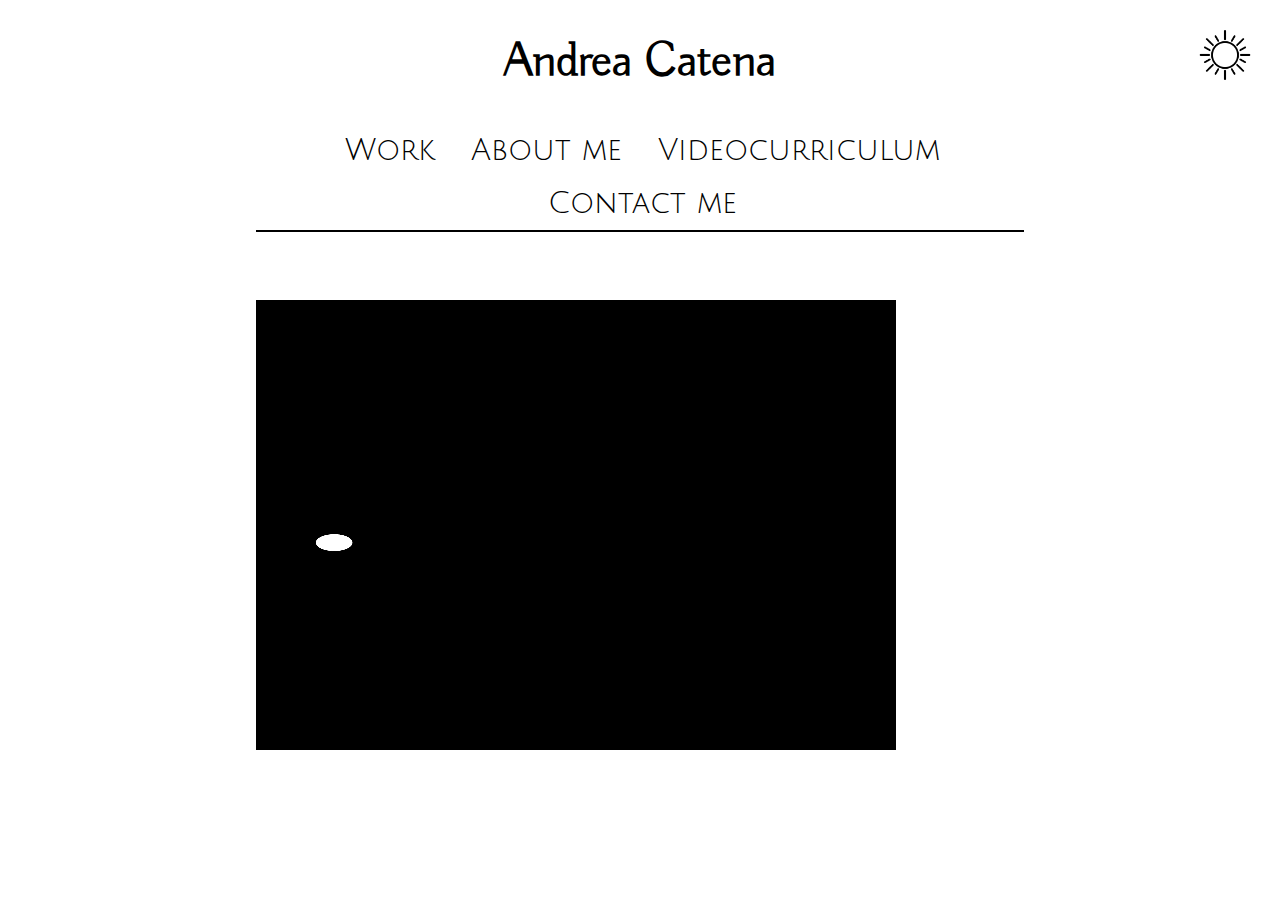
<file: index.html>
<!DOCTYPE html>
<html lang="en">
  <head>
    <meta charset="UTF-8" />
    <meta http-equiv="X-UA-Compatible" content="IE=edge" />
    <meta name="viewport" content="width=device-width, initial-scale=1.0" />
    <link type="text/css" rel="stylesheet" href="style/main.css" />
    <link rel="preconnect" href="https://fonts.gstatic.com" />
    <link
      href="https://fonts.googleapis.com/css2?family=Julius+Sans+One&display=swap"
      rel="stylesheet"
    />
    <link
      href="https://fonts.googleapis.com/css2?family=Buda:wght@300&display=swap"
      rel="stylesheet"
    />
    <script src="js/main.js"></script>
    <title>Document</title>
  </head>
  <body onload="javascript:dark_trigger()">
    <header id="header"><h1>Andrea Catena</h1></header>
    <img
      id="toggle_dn"
      src="images/light.png"
      alt="alt"
      onclick="toggle_dn()"
    />
    <nav id="navbar">
      <div class="menu-btn">
        <div class="menu-bt_burger"></div>
      </div>
      <ul>
        <li><a href="work.html">Work</a></li>
        <li><a href="about_me.html">About me</a></li>
        <li><a href="videocurriculum.html">Videocurriculum</a></li>
        <li><a href="contact.html">Contact me</a></li>
      </ul>
    </nav>
    <div id="animation_div">
      <video
        id="animation"
        controls
        autoplay
        muted
        name="light_logo"
        src="animation/light_logo.mp4"
        type="video/mp4"
      ></video>
    </div>
    <footer></footer>
  </body>
</html>
</file>
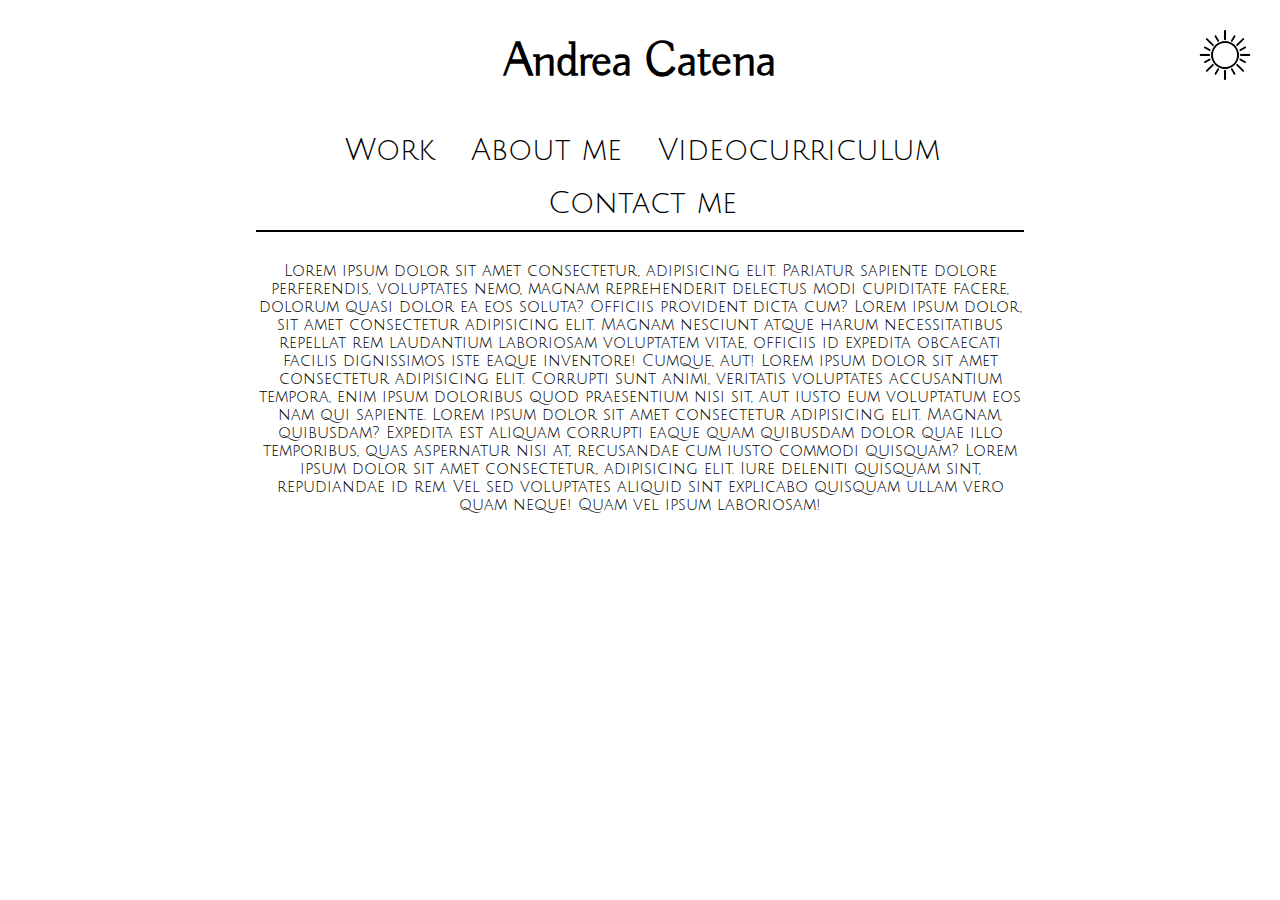
<file: about_me.html>
<!DOCTYPE html>
<html lang="en">
<head>
    <meta charset="UTF-8">
    <meta http-equiv="X-UA-Compatible" content="IE=edge">
    <meta name="viewport" content="width=device-width, initial-scale=1.0">
    <link type="text/css" rel="stylesheet" href="style/main.css" />
    <link
      href="https://fonts.googleapis.com/css2?family=Julius+Sans+One&display=swap"
      rel="stylesheet"
    />
    <link
      href="https://fonts.googleapis.com/css2?family=Buda:wght@300&display=swap"
      rel="stylesheet"
    />
    <script src="js/main.js"></script>
    <title>Document</title>
</head>
<body>
    <header id="header"><h1>Andrea Catena</h1></header>
    <img id="toggle_dn" src="images/light.png" alt="alt" onclick="toggle_dn()">
    <nav id="navbar">
      <ul>
        <li><a href="work.html">Work</a></li>
        <li><a href="about_me.html">About me</a></li>
        <li><a href="videocurriculum.html">Videocurriculum</a></li>
        <li><a href="contact.html">Contact me</a></li>
      </ul>
    </nav>
    <article id="article">
        Lorem ipsum dolor sit amet consectetur, adipisicing elit. Pariatur
        sapiente dolore perferendis, voluptates nemo, magnam reprehenderit
        delectus modi cupiditate facere, dolorum quasi dolor ea eos soluta?
        Officiis provident dicta cum? Lorem ipsum dolor, sit amet consectetur
        adipisicing elit. Magnam nesciunt atque harum necessitatibus repellat rem
        laudantium laboriosam voluptatem vitae, officiis id expedita obcaecati
        facilis dignissimos iste eaque inventore! Cumque, aut! Lorem ipsum dolor
        sit amet consectetur adipisicing elit. Corrupti sunt animi, veritatis
        voluptates accusantium tempora, enim ipsum doloribus quod praesentium nisi
        sit, aut iusto eum voluptatum eos nam qui sapiente. Lorem ipsum dolor sit
        amet consectetur adipisicing elit. Magnam, quibusdam? Expedita est aliquam
        corrupti eaque quam quibusdam dolor quae illo temporibus, quas aspernatur
        nisi at, recusandae cum iusto commodi quisquam? Lorem ipsum dolor sit amet
        consectetur, adipisicing elit. Iure deleniti quisquam sint, repudiandae id
        rem. Vel sed voluptates aliquid sint explicabo quisquam ullam vero quam
        neque! Quam vel ipsum laboriosam!
      </article>
</html>
</file>
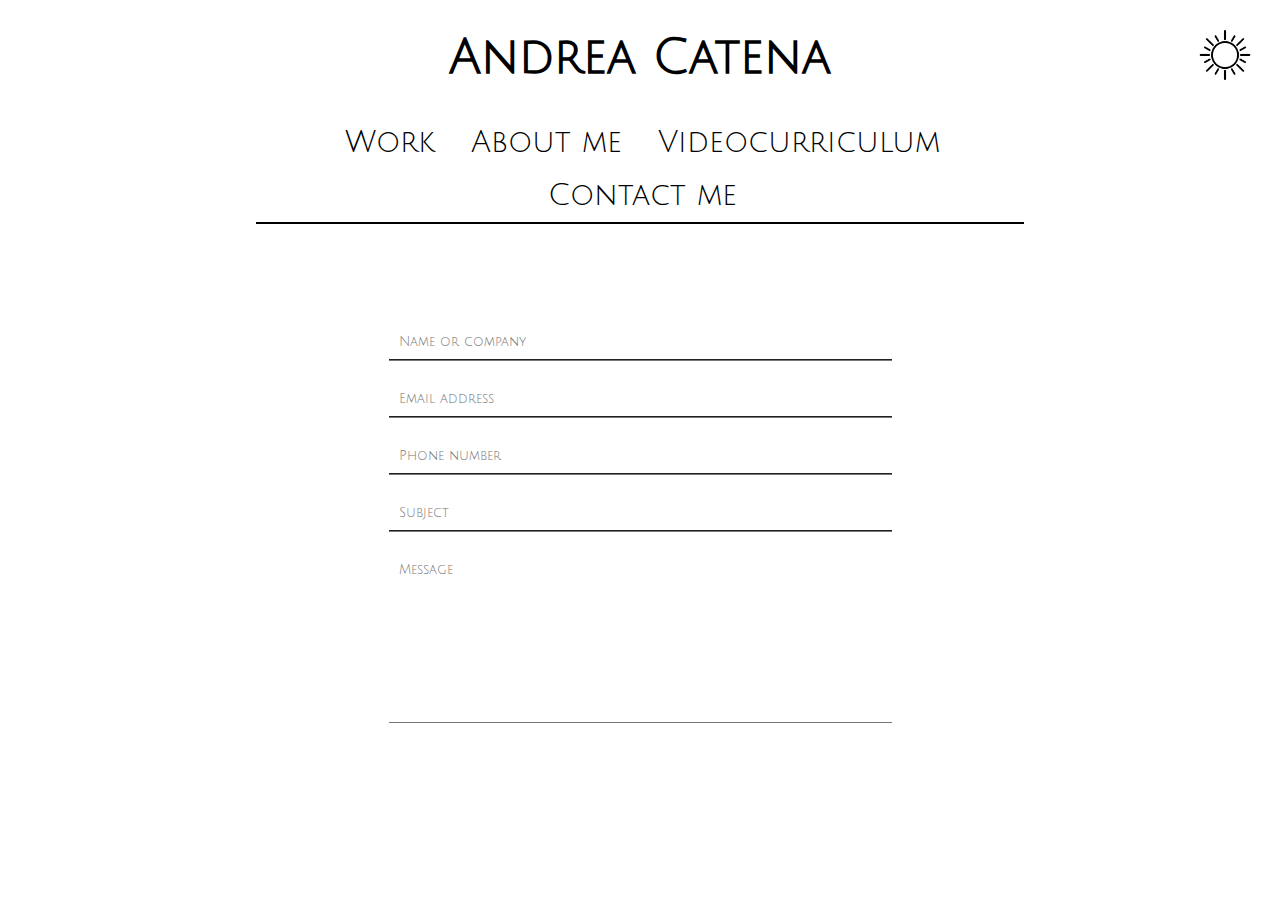
<file: contact.html>
<!DOCTYPE html>
<html lang="en">
<head>
    <meta charset="UTF-8">
    <meta http-equiv="X-UA-Compatible" content="IE=edge">
    <meta name="viewport" content="width=device-width, initial-scale=1.0">
    <link type="text/css" rel="stylesheet" href="style/main.css" />
    <link type="text/css" rel="stylesheet" href="style/contact.css">
    <link
      href="https://fonts.googleapis.com/css2?family=Julius+Sans+One&display=swap"
      rel="stylesheet"
    />
    <link
      href="https://fonts.googleapis.com/css2?family=Buda:wght@300&display=swap"
      rel="stylesheet"
    />
    <script src="js/main.js"></script>
    <script src="https://ajax.googleapis.com/ajax/libs/jquery/3.5.1/jquery.min.js"></script>
    <title>Contact me</title>
</head>
<body>
    <header id="header"><h1>Andrea Catena</h1></header>
    <img id="toggle_dn" src="images/light.png" alt="alt" onclick="toggle_dn()">

    <nav id="navbar">
      <ul>
        <li><a href="work.html">Work</a></li>
        <li><a href="about_me.html">About me</a></li>
        <li><a href="videocurriculum.html">Videocurriculum</a></li>
        <li><a href="contact.html">Contact me</a></li>
      </ul>
    </nav>
    <div id="wrapper">
      <div id="contact_form">
        <div id="input_field">
          <form action="">
            <input type="text" class="input" placeholder="Name or company">
            <input type="text" class="input" placeholder="Email address">
            <input type="text" class="input" placeholder="Phone number">
            <input type="text" class="input" placeholder="Subject">
          </form>
        </div>
        <div id="message">
          <textarea name="msg" id="msg" cols="30" rows="10" placeholder="Message"></textarea>
        </div>
      </div>
    </div>
</html>
</file>
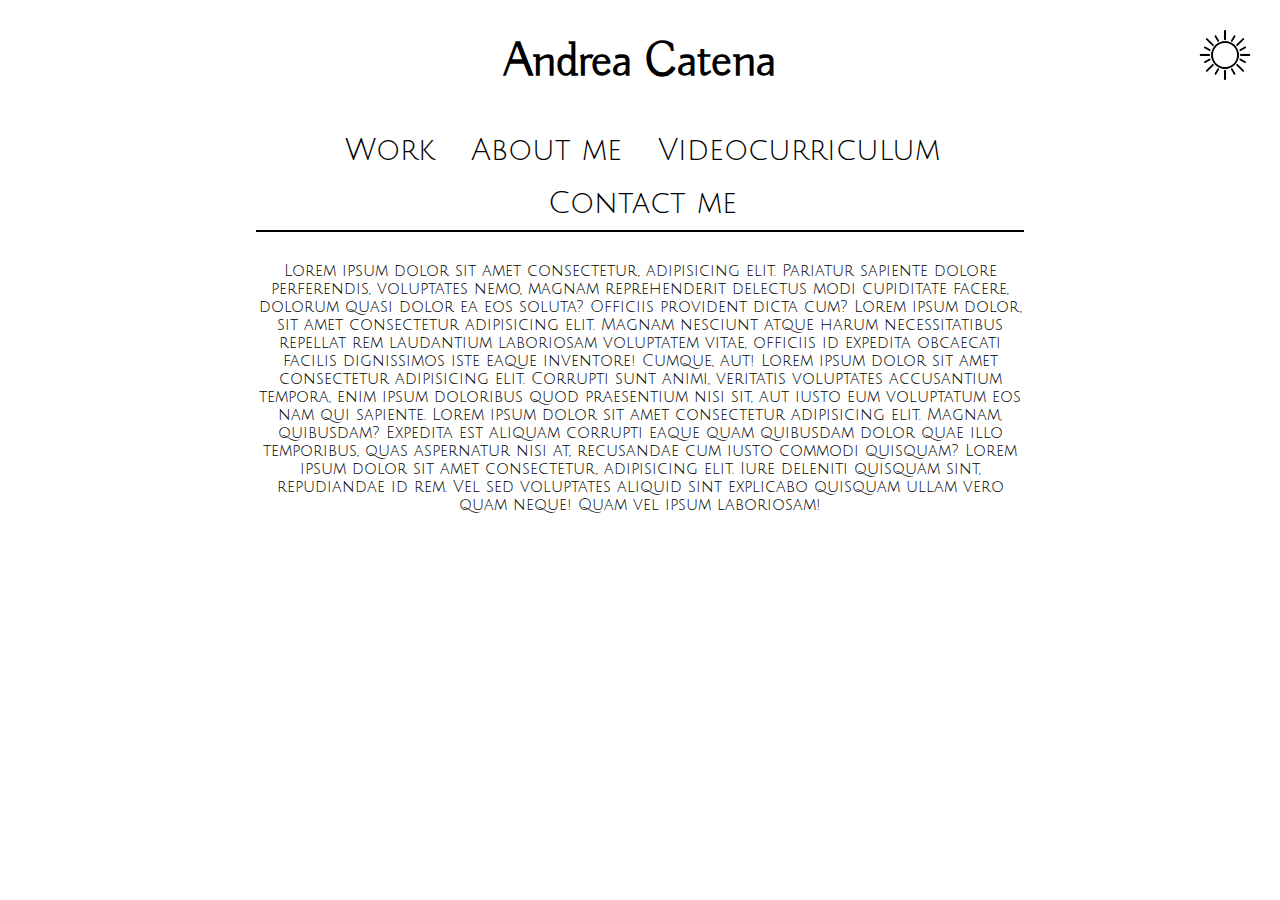
<file: work.html>
<!DOCTYPE html>
<html lang="en">
<head>
    <meta charset="UTF-8">
    <meta http-equiv="X-UA-Compatible" content="IE=edge">
    <meta name="viewport" content="width=device-width, initial-scale=1.0">
    <link type="text/css" rel="stylesheet" href="style/main.css" />
    <link
      href="https://fonts.googleapis.com/css2?family=Julius+Sans+One&display=swap"
      rel="stylesheet"
    />
    <link
      href="https://fonts.googleapis.com/css2?family=Buda:wght@300&display=swap"
      rel="stylesheet"
    />
    <script src="js/main.js"></script>
    <title>Document</title>
</head>
<body>
    <header id="header"><h1>Andrea Catena</h1></header>
    <img id="toggle_dn" src="images/light.png" alt="alt" onclick="toggle_dn()">

    <nav id="navbar">
      <ul>
        <li><a href="work.html">Work</a></li>
        <li><a href="about_me.html">About me</a></li>
        <li><a href="videocurriculum.html">Videocurriculum</a></li>
        <li><a href="contact.html">Contact me</a></li>
      </ul>
    </nav>
    <article id="article">
        Lorem ipsum dolor sit amet consectetur, adipisicing elit. Pariatur
        sapiente dolore perferendis, voluptates nemo, magnam reprehenderit
        delectus modi cupiditate facere, dolorum quasi dolor ea eos soluta?
        Officiis provident dicta cum? Lorem ipsum dolor, sit amet consectetur
        adipisicing elit. Magnam nesciunt atque harum necessitatibus repellat rem
        laudantium laboriosam voluptatem vitae, officiis id expedita obcaecati
        facilis dignissimos iste eaque inventore! Cumque, aut! Lorem ipsum dolor
        sit amet consectetur adipisicing elit. Corrupti sunt animi, veritatis
        voluptates accusantium tempora, enim ipsum doloribus quod praesentium nisi
        sit, aut iusto eum voluptatum eos nam qui sapiente. Lorem ipsum dolor sit
        amet consectetur adipisicing elit. Magnam, quibusdam? Expedita est aliquam
        corrupti eaque quam quibusdam dolor quae illo temporibus, quas aspernatur
        nisi at, recusandae cum iusto commodi quisquam? Lorem ipsum dolor sit amet
        consectetur, adipisicing elit. Iure deleniti quisquam sint, repudiandae id
        rem. Vel sed voluptates aliquid sint explicabo quisquam ullam vero quam
        neque! Quam vel ipsum laboriosam!
      </article>
</html>
</file>
<file: style/main.css>
/*
html {
  background: radial-gradient(white, black);
  background-size: cover;
  background-repeat: no-repeat;
  height: 100%;
}
*/

body {
  height: 100%;
  padding: 0;
  margin: 0;
  font-family: "Julius Sans One", sans-serif;
  transition: 2s;
}

/*Header star*/
#header {
  text-align: center;
  font-family: "Buda", cursive;
}

#header h1 {
  font-size: 300%;
}
/*Header end*/

/*navbar start*/
#navbar {
  text-align: center;
  padding: 0 20%;
  font-family: "Julius Sans One", sans-serif;
  font-size: 30px;
}

#navbar ul {
  padding: 0;
  border-bottom: solid black 2px;
}

#navbar li {
  display: inline-block;
  margin: 10px;
  padding-left: 5px;
}

#navbar a {
  text-decoration: none;
  color: black;
}

#navbar a:hover {
  color: white;
  background-color: black;
}

/*navbar end*/

/*article start*/
#article {
  text-align: center;
  padding: 0 20%;
}
/*article end*/

/*start toggle light/dark*/
#toggle_dn {
  position: absolute;
  height: 70px;
  width: 70px;
  top: 20px;
  right: 20px;
}
/*end toggle light/dark*/

/*start dark mode*/

body.dark_mode {
  background-color: black;
  color: white;
  transition: 2s;
}

#navbar.dark_mode a {
  color: white;
  transition: 2s;
}

#navbar.dark_mode ul {
  border-bottom: solid white 2px;
  transition: 2s;
}

/*end dark mode*/

/*start animation*/
#animation_div {
  background-color: black;
  position: absolute;
  left: 50%;
  top: 300px;
  width: 50%;
  height: 50%;
  margin-left: -30%;
  justify-content: center;
}

#animation {
  width: 100%;
  height: 100%;
}
audio::-webkit-media-controls-timeline,
video::-webkit-media-controls-timeline {
  display: none;
}
audio::-webkit-media-controls,
video::-webkit-media-controls {
  display: none;
}
/*end animation*/

/*start menu btn*/

/*end menu btn*/

/*start media query*/
@media (min-width: 768px) and (max-width: 980px) {
}

@media (max-width: 767px) {
}

/*end media query*/
</file>
<file: style/contact.css>
* {
  font-family: "Julius Sans One", sans-serif;
}

#wrapper {
  margin: auto;
  width: auto;
  max-width: 750px;
  padding: 20px 20px;
}

#contact_form {
  max-width: 700px;
  margin: 0 auto;
  padding: 30px;
  border-radius: 5px;
}

#input_field {
  display: block;
}

#message {
  display: block;
}

#msg {
  display: block;
  margin: 10px auto;
  padding: 10px;
  width: 70%;
  background: transparent;
  resize: none;
  border-top-style: hidden;
  border-right-style: hidden;
  border-left-style: hidden;
  border-bottom-style: groove;
}

.input {
  display: block;
  margin: 20px auto;
  padding: 10px;
  width: 70%;
  background: transparent;
  border-top-style: hidden;
  border-right-style: hidden;
  border-left-style: hidden;
  border-bottom-style: groove;
}
</file>
